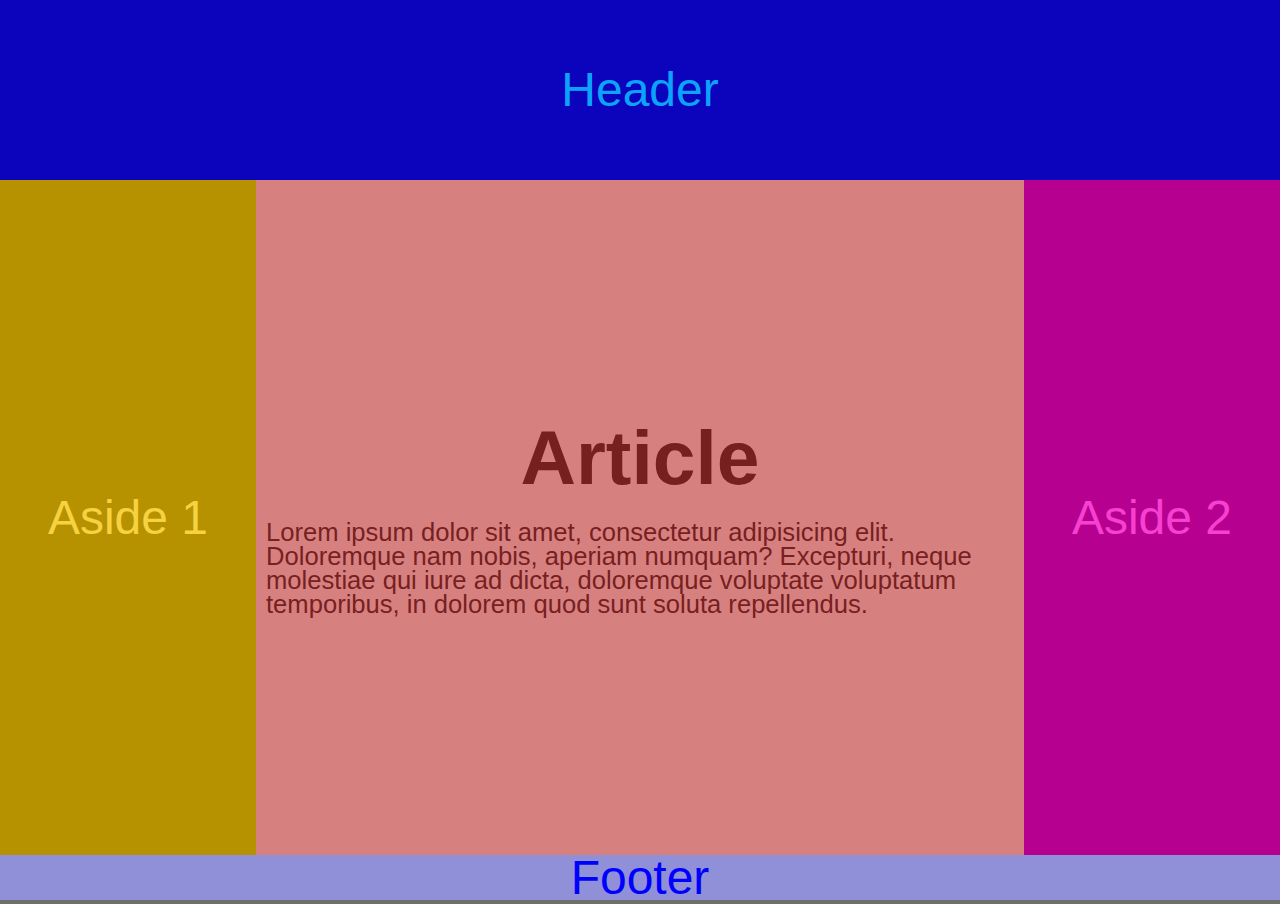
<file: 001-project/index.html>
<!DOCTYPE html>
<html lang="en">
<head>
  <meta charset="UTF-8">
  <meta name="viewport" content="width=device-width, initial-scale=1.0">
  <title>001 Project1 Layout</title>
  <link rel="stylesheet" href="css/normalize.css">
  <link rel="stylesheet" href="css/reset.css">
  <link rel="stylesheet" href="css/main.css">
  <link rel="stylesheet" href="css/style.css">
  <link rel="stylesheet" href="css/mq-600-width-plus.css" media="(min-width: 600px)">
  <link rel="stylesheet" href="css/mq-800-width-plus.css" media="(min-width: 800px)">
</head>
<body>
  <header>Header</header>
  <main>
    <article>
      <h1>Article</h1>
        <p>Lorem
          ipsum dolor sit amet, consectetur adipisicing elit.
          Doloremque nam nobis,
          aperiam numquam? Excepturi,
          neque molestiae qui iure ad dicta,
          doloremque voluptate voluptatum temporibus,
          in dolorem quod sunt soluta repellendus.</p>

    </article>
  </main>
  <aside class="firstaside">Aside 1</aside>
  <aside class="secondaside">Aside 2</aside>
<footer>Footer</footer>
</body>
</html>
</file>
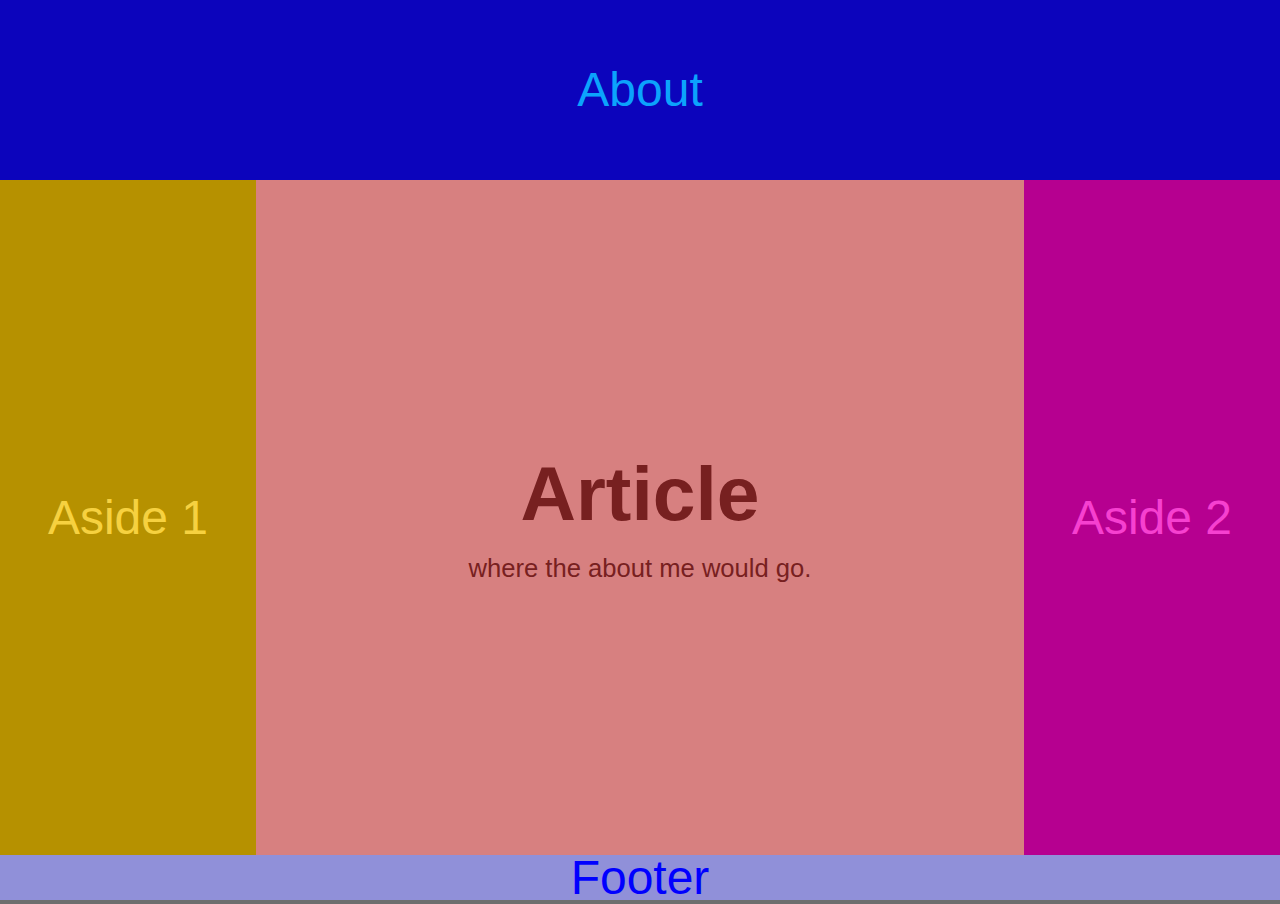
<file: About WebPage/index.html>
<!DOCTYPE html>
<html lang="en">
<head>
  <meta charset="UTF-8">
  <meta name="viewport" content="width=device-width, initial-scale=1.0">
  <title>001 Project1 Layout</title>
  <link rel="stylesheet" href="css/normalize.css">
  <link rel="stylesheet" href="css/reset.css">
  <link rel="stylesheet" href="css/main.css">
  <link rel="stylesheet" href="css/style.css">
  <link rel="stylesheet" href="css/mq-600-width-plus.css" media="(min-width: 600px)">
  <link rel="stylesheet" href="css/mq-800-width-plus.css" media="(min-width: 800px)">
</head>
<body>
  <header>About</header>
  <main>
    <article>
      <h1>Article</h1>
        <p>where the about me would go.</p>

    </article>
  </main>
  <aside class="firstaside">Aside 1</aside>
  <aside class="secondaside">Aside 2</aside>
<footer>Footer</footer>
</body>
</html>
</file>
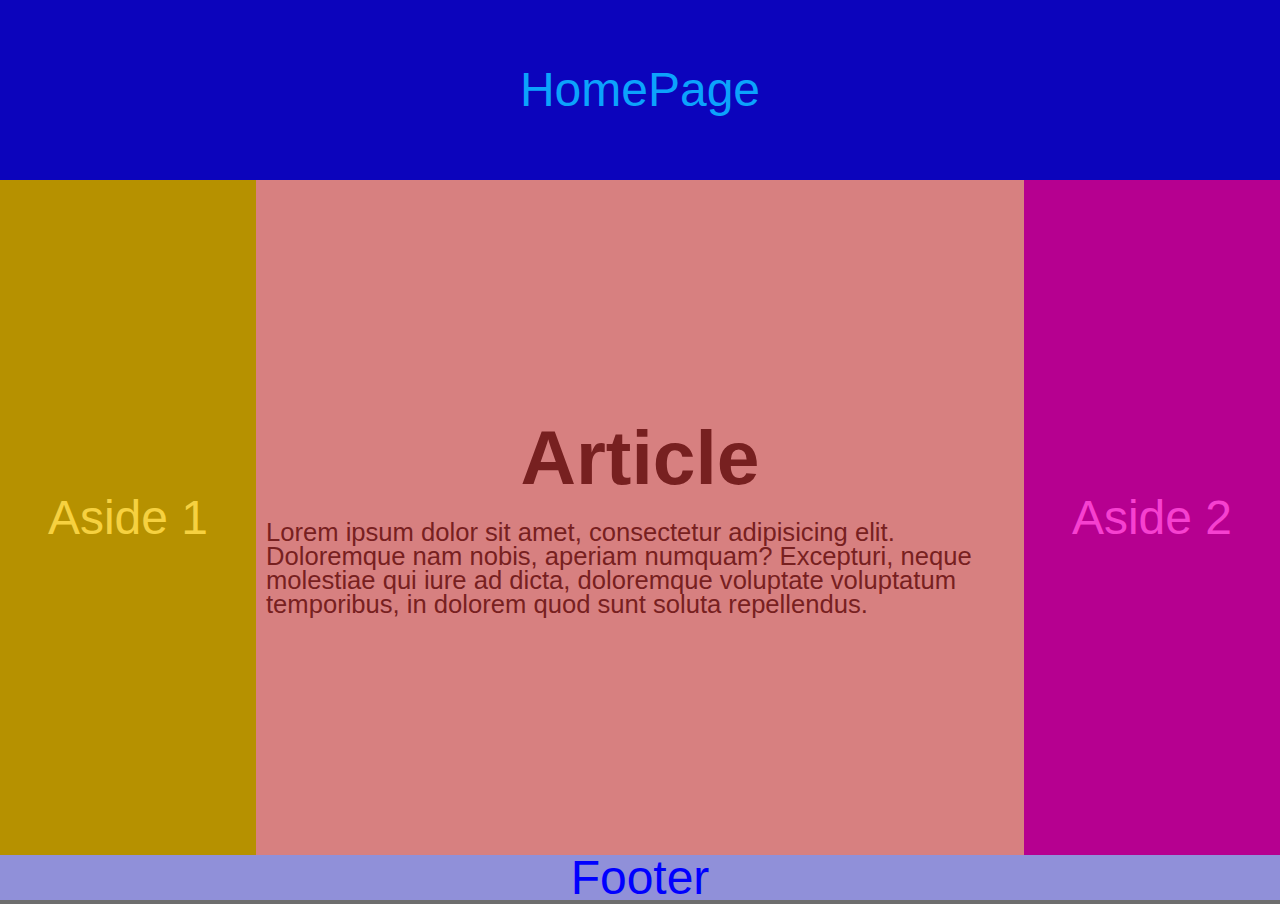
<file: Home Page/index.html>
<!DOCTYPE html>
<html lang="en">
<head>
  <meta charset="UTF-8">
  <meta name="viewport" content="width=device-width, initial-scale=1.0">
  <title>001 Project1 Layout</title>
  <link rel="stylesheet" href="css/normalize.css">
  <link rel="stylesheet" href="css/reset.css">
  <link rel="stylesheet" href="css/main.css">
  <link rel="stylesheet" href="css/style.css">
  <link rel="stylesheet" href="css/mq-600-width-plus.css" media="(min-width: 600px)">
  <link rel="stylesheet" href="css/mq-800-width-plus.css" media="(min-width: 800px)">
</head>
<body>
  <header>HomePage</header>
  <main>
    <article>
      <h1>Article</h1>
        <p>Lorem
          ipsum dolor sit amet, consectetur adipisicing elit.
          Doloremque nam nobis,
          aperiam numquam? Excepturi,
          neque molestiae qui iure ad dicta,
          doloremque voluptate voluptatum temporibus,
          in dolorem quod sunt soluta repellendus.</p>

    </article>
  </main>
  <aside class="firstaside">Aside 1</aside>
  <aside class="secondaside">Aside 2</aside>
<footer>Footer</footer>
</body>
</html>
</file>
<file: 001-project/css/main.css>
body{
  display:flex;
  flex-wrap: wrap;
}
header, main, aside, footer{
  width: 100%;
  display: flex;
  justify-content: center;
}
header, aside, footer{
  align-items: center;
}
article h1 {
 text-align: center;
}
article p{
  padding: 0 10px;
}
header{
  height: 20vh;
}
main{
  height: 35vh;
}
aside{
  height: 20vh;
}
footer{
  height: 5vh;
}
</file>
<file: 001-project/css/style.css>
header{
  color: #0ca3fc;
  background-color: #0c04bc;
}
main{
  color: #772020;
  background-color: #d78080;
}
aside:nth-child(3){
  color:#f6d140;
  background-color: #b69100;
}
aside:nth-child(4){
  color:#f640d0;
  background-color: #b60090;
}
footer{
color: #0000ff;
background-color: #9090d9;
}
header, article h1, aside, footer{
  font-size: 3em;
}
</file>
<file: 001-project/css/mq-600-width-plus.css>
main{
  height: 55vh;
}
aside{
  width: 50%;
}
article{
  font-size: 2vw;
}
</file>
<file: 001-project/css/mq-800-width-plus.css>
main{
  align-items: center;
  width: 60%;
  order: 2;
}
main, aside{
  height: 75vh;
}
aside {
  width: 20%;
}
aside:nth-child(3){
  order: 1;
}
aside:nth-child(4){
  order:3;
}
footer{
  order: 4;
}
</file>
<file: About WebPage/css/main.css>
body{
  display:flex;
  flex-wrap: wrap;
}
header, main, aside, footer{
  width: 100%;
  display: flex;
  justify-content: center;
}
header, aside, footer{
  align-items: center;
}
article h1 {
 text-align: center;
}
article p{
  padding: 0 10px;
}
header{
  height: 20vh;
}
main{
  height: 35vh;
}
aside{
  height: 20vh;
}
footer{
  height: 5vh;
}
</file>
<file: About WebPage/css/style.css>
header{
  color: #0ca3fc;
  background-color: #0c04bc;
}
main{
  color: #772020;
  background-color: #d78080;
}
aside:nth-child(3){
  color:#f6d140;
  background-color: #b69100;
}
aside:nth-child(4){
  color:#f640d0;
  background-color: #b60090;
}
footer{
color: #0000ff;
background-color: #9090d9;
}
header, article h1, aside, footer{
  font-size: 3em;
}
</file>
<file: About WebPage/css/mq-600-width-plus.css>
main{
  height: 55vh;
}
aside{
  width: 50%;
}
article{
  font-size: 2vw;
}
</file>
<file: About WebPage/css/mq-800-width-plus.css>
main{
  align-items: center;
  width: 60%;
  order: 2;
}
main, aside{
  height: 75vh;
}
aside {
  width: 20%;
}
aside:nth-child(3){
  order: 1;
}
aside:nth-child(4){
  order:3;
}
footer{
  order: 4;
}
</file>
<file: Home Page/css/main.css>
body{
  display:flex;
  flex-wrap: wrap;
}
header, main, aside, footer{
  width: 100%;
  display: flex;
  justify-content: center;
}
header, aside, footer{
  align-items: center;
}
article h1 {
 text-align: center;
}
article p{
  padding: 0 10px;
}
header{
  height: 20vh;
}
main{
  height: 35vh;
}
aside{
  height: 20vh;
}
footer{
  height: 5vh;
}
</file>
<file: Home Page/css/style.css>
header{
  color: #0ca3fc;
  background-color: #0c04bc;
}
main{
  color: #772020;
  background-color: #d78080;
}
aside:nth-child(3){
  color:#f6d140;
  background-color: #b69100;
}
aside:nth-child(4){
  color:#f640d0;
  background-color: #b60090;
}
footer{
color: #0000ff;
background-color: #9090d9;
}
header, article h1, aside, footer{
  font-size: 3em;
}
</file>
<file: Home Page/css/mq-600-width-plus.css>
main{
  height: 55vh;
}
aside{
  width: 50%;
}
article{
  font-size: 2vw;
}
</file>
<file: Home Page/css/mq-800-width-plus.css>
main{
  align-items: center;
  width: 60%;
  order: 2;
}
main, aside{
  height: 75vh;
}
aside {
  width: 20%;
}
aside:nth-child(3){
  order: 1;
}
aside:nth-child(4){
  order:3;
}
footer{
  order: 4;
}
</file>
